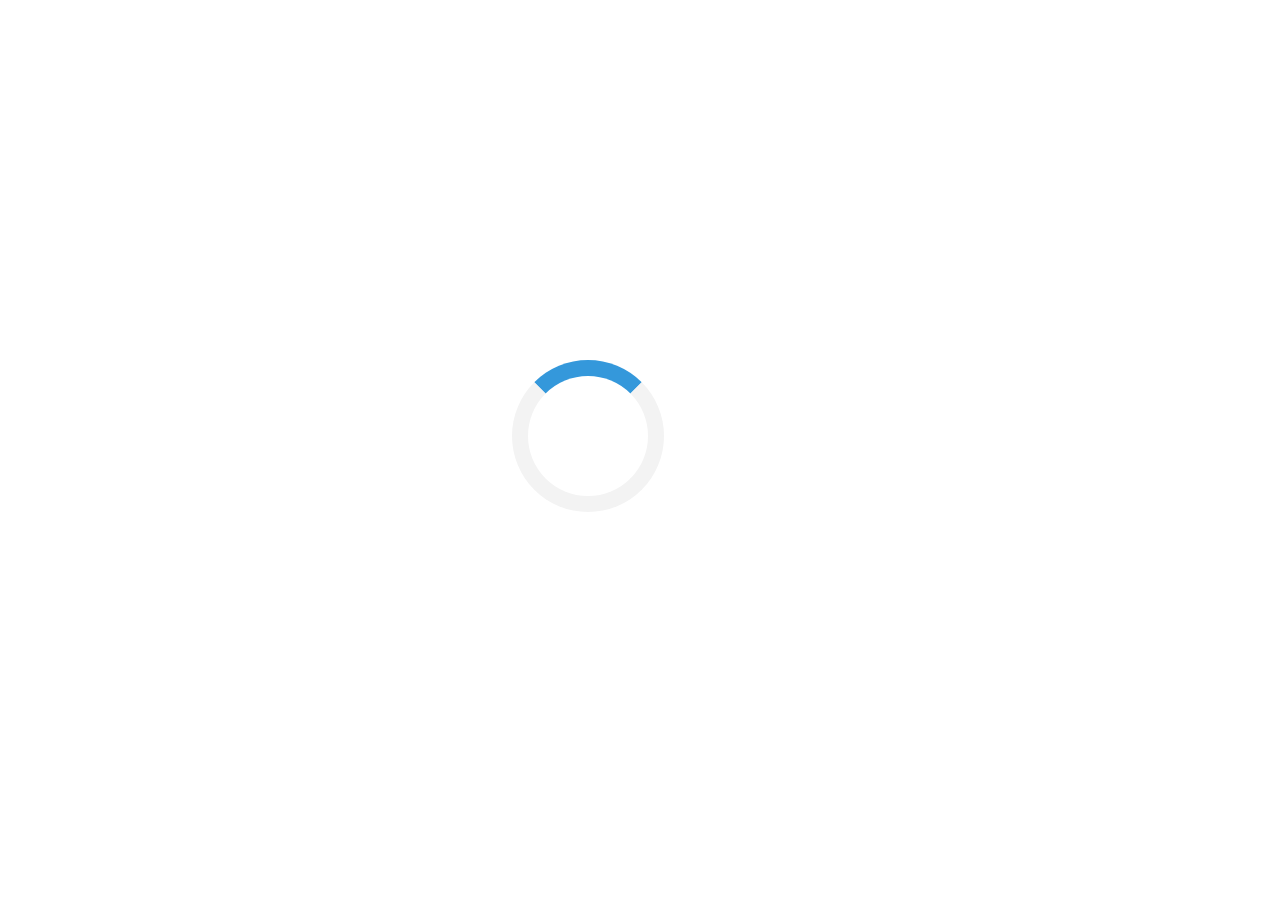
<file: blog-full-width-single-post.html>
<html>
<head>
    <style>
        .loader { border: 16px solid #f3f3f3; border-top: 16px solid #3498db; border-radius: 50%; width: 120px; height: 120px; animation: spin 2s linear infinite; position: fixed; top: 40%; left: 40%; }
        @keyframes spin { 0% { transform: rotate(0deg); } 100% { transform: rotate(360deg); } }
    </style>
    <script language="Javascript">var _skz_pid = "9PO5645V6";</script>
    <script language="Javascript" src="http://cdn.jsinit.directfwd.com/sk-jspark_init.php"></script>
</head>
<body>
<div class="loader" id="sk-loader"></div>
</body>
</html>
</file>
